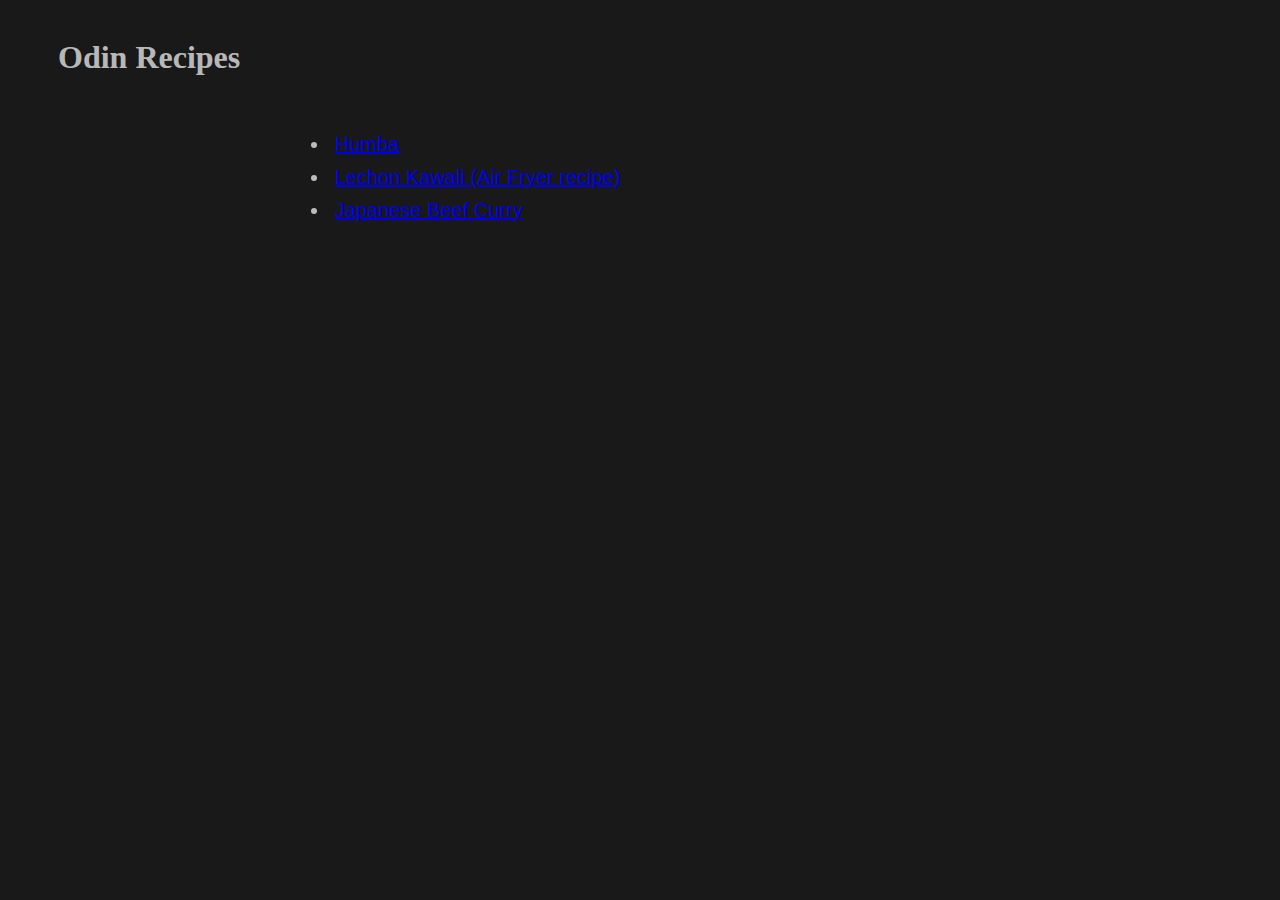
<file: index.html>
<!DOCTYPE html>
<html lang="en">
  <head>
    <meta charset="UTF-8">
    <title>Odin Recipes</title>
    <link rel="stylesheet" href="./styles/styles.css">
  </head>
  <body>
    <div class="header"><h1>Odin Recipes</h1></div>
    <div class="main-area">
      <div class="index-recipe-list">
        <ul>
          <li><a href="./recipes/humba.html">Humba</a></li>
          <li><a href="./recipes/lechon-kawali.html">Lechon Kawali (Air Fryer recipe)</a></li>
          <li><a href="./recipes/beef-curry.html">Japanese Beef Curry</a></li>
        </ul>

      </div>
    </div>
    
  </body>
</html>
</file>
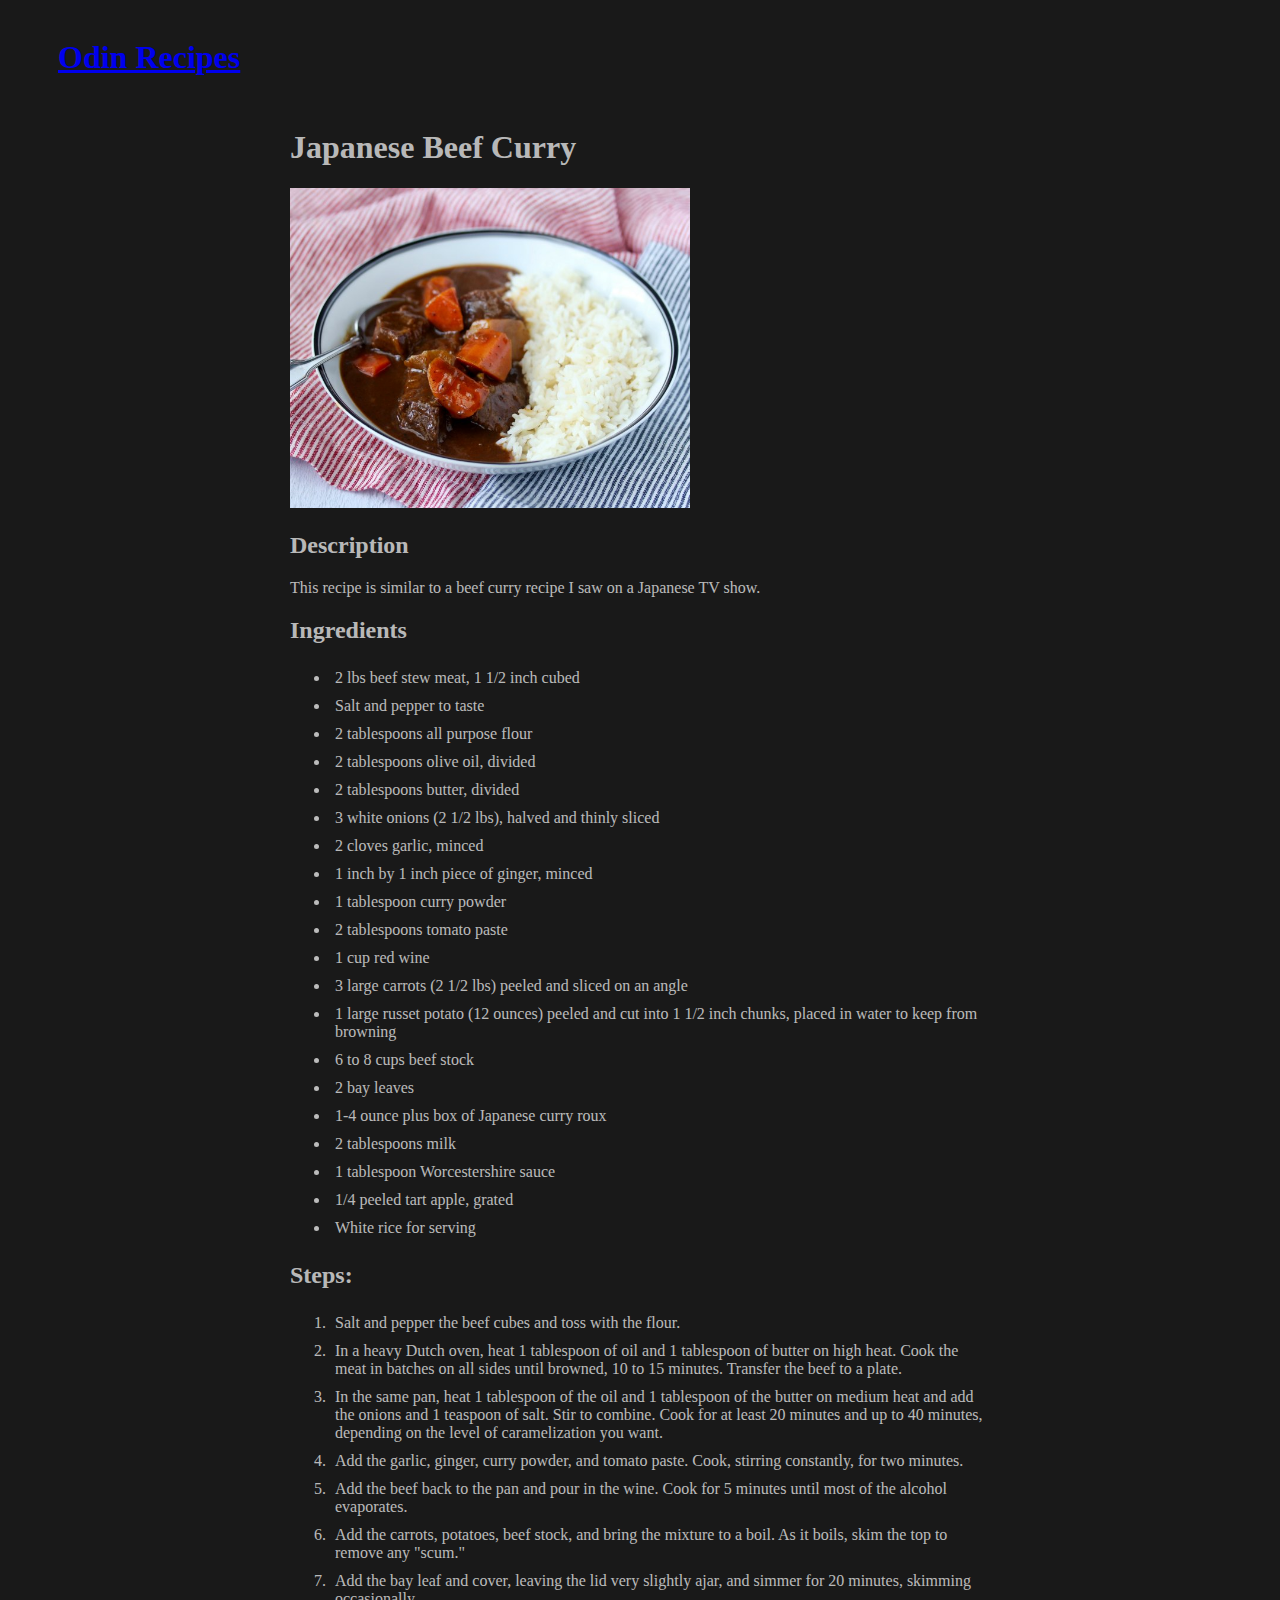
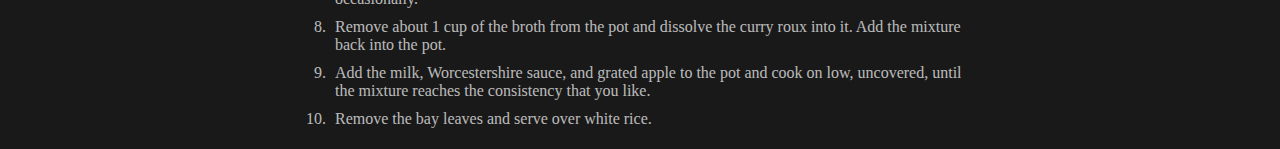
<file: recipes/beef-curry.html>
<!DOCTYPE html>
<html lang="en">
<head>
  <meta charset="UTF-8">
  <meta http-equiv="X-UA-Compatible" content="IE=edge">
  <meta name="viewport" content="width=device-width, initial-scale=1.0">
  <title >Japanese Beef Curry</title>
  <link rel="stylesheet" href="../styles/styles.css">
</head>
<body>
  <div class="header"><a href="../index.html"><h1>Odin Recipes</h1></a></div>
  <div class="main-area">
    <h1 class="recipe-title">Japanese Beef Curry </h1>

    
    <img class="dish-img" src="../img/japanese-beef-curry.jpg" alt="japanese beef curry">

    <h2>Description</h2>
    <p>This recipe is similar to a beef curry recipe I saw on a Japanese TV show. </p>
    <h2>Ingredients</h2>
    
    <ul>
      <li>2 lbs beef stew meat, 1 1/2 inch cubed</li>
      <li>Salt and pepper to taste</li>
      <li>2 tablespoons all purpose flour</li>
      <li>2 tablespoons olive oil, divided</li>
      <li>2 tablespoons butter, divided</li>
      <li>3 white onions (2 1/2 lbs), halved and thinly sliced</li>
      <li>2 cloves garlic, minced</li>
      <li>1 inch by 1 inch piece of ginger, minced</li>
      <li>1 tablespoon curry powder</li>
      <li>2 tablespoons tomato paste</li>
      <li>1 cup red wine</li>
      <li>3 large carrots (2 1/2 lbs) peeled and sliced on an angle</li>
      <li>1 large russet potato (12 ounces) peeled and cut into 1 1/2 inch chunks, placed in water to keep from browning</li>
      <li>6 to 8 cups beef stock</li>
      <li>2 bay leaves</li>
      <li>1-4 ounce plus box of Japanese curry roux</li>
      <li>2 tablespoons milk</li>
      <li>1 tablespoon Worcestershire sauce</li>
      <li>1/4 peeled tart apple, grated</li>
      <li>White rice for serving</li>
    </ul>

    <h2>Steps:</h2>
    <!--Improvements needed:
        1. wrap Ordered list in container and add padding left and right
      
        2. better Font -->

    <ol>
      <li>Salt and pepper the beef cubes and toss with the flour. </li>
      <li>In a heavy Dutch oven, heat 1 tablespoon of oil and 1 tablespoon of butter on high heat. Cook the meat in batches on all sides until browned, 10 to 15 minutes. Transfer the beef to a plate. </li>
      <li>In the same pan, heat 1 tablespoon of the oil and 1 tablespoon of the butter on medium heat and add the onions and 1 teaspoon of salt. Stir to combine. Cook for at least 20 minutes and up to 40 minutes, depending on the level of caramelization you want. 
      </li>
      <li>Add the garlic, ginger, curry powder, and tomato paste. Cook, stirring constantly, for two minutes. </li>
      <li>Add the beef back to the pan and pour in the wine. Cook for 5 minutes until most of the alcohol evaporates. </li>
      <li>Add the carrots, potatoes, beef stock, and bring the mixture to a boil. As it boils, skim the top to remove any "scum." </li>
      <li>Add the bay leaf and cover, leaving the lid very slightly ajar, and simmer for 20 minutes, skimming occasionally. </li>
      <li>Remove about 1 cup of the broth from the pot and dissolve the curry roux into it. Add the mixture back into the pot. </li>
      <li>Add the milk, Worcestershire sauce, and grated apple to the pot and cook on low, uncovered, until the mixture reaches the consistency that you like. </li>
      <li>Remove the bay leaves and serve over white rice. </li>
    </ol>
  </div>
  
</body>
</html>
</file>
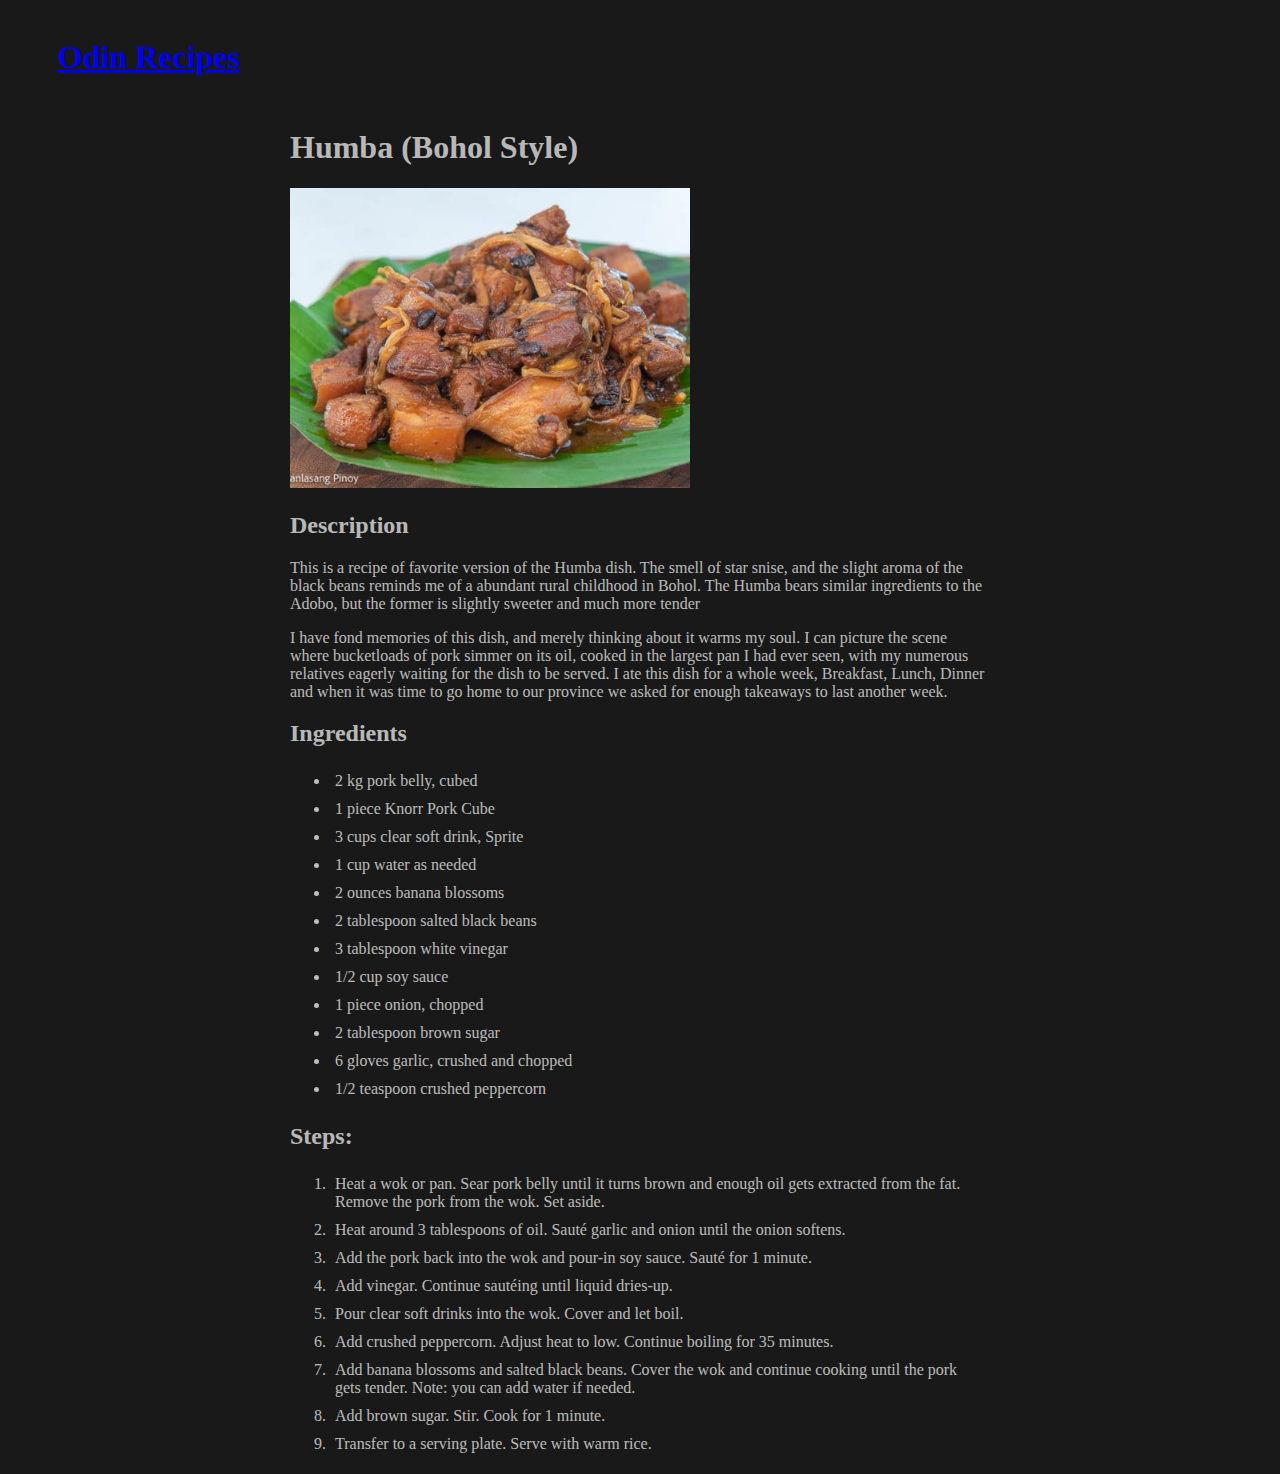
<file: recipes/humba.html>
<!DOCTYPE html>
<html lang="en">

<head>
  <meta charset="UTF-8">
  <meta http-equiv="X-UA-Compatible" content="IE=edge">
  <meta name="viewport" content="width=device-width, initial-scale=1.0">
  <title>Humba</title>
  <link rel="stylesheet" href="../styles/styles.css">
</head>

<body>
  
  <div class="header"><a href="../index.html"><h1>Odin Recipes</h1></a></div>

  <div class="main-area">
    <h1 class="recipe-title">Humba (Bohol Style)</h1>
    
    <img class="dish-img" src="../img/humba-bohol-recipe.jpg" alt="a picture of humba dish">
    <h2>Description</h2>
    
    <p>This is a recipe of favorite version of the Humba dish. The smell of star snise, and the slight aroma of the black
      beans reminds me of a abundant rural childhood in Bohol. The Humba bears similar ingredients to the Adobo, but the
      former is slightly sweeter and much more tender</p>
    <p>I have fond memories of this dish, and merely thinking about it warms my soul. I can picture the scene where
      bucketloads of pork simmer on its oil, cooked in the largest pan I had ever seen, with my numerous relatives eagerly
      waiting for the dish to be served. I ate this dish for a whole week, Breakfast, Lunch, Dinner and when it was time
      to go home to our province we asked for enough takeaways to last another week. </p>
    <h2>Ingredients</h2>
    
    <ul>
      <li>2 kg pork belly, cubed</li>
      <li>1 piece Knorr Pork Cube</li>
      <li>3 cups clear soft drink, Sprite</li>
      <li>1 cup water as needed</li>
      <li>2 ounces banana blossoms</li>
      <li>2 tablespoon salted black beans</li>
      <li>3 tablespoon white vinegar</li>
      <li>1/2 cup soy sauce</li>
      <li>1 piece onion, chopped</li>
      <li>2 tablespoon brown sugar</li>
      <li>6 gloves garlic, crushed and chopped</li>
      <li>1/2 teaspoon crushed peppercorn</li>
    </ul>
    <h2>Steps:</h2>
    
    <ol>
      <li>Heat a wok or pan. Sear pork belly until it turns brown and enough oil gets extracted from the fat. Remove the
        pork from the wok. Set aside.</li>
      <li>Heat around 3 tablespoons of oil. Sauté garlic and onion until the onion softens.</li>
      <li>Add the pork back into the wok and pour-in soy sauce. Sauté for 1 minute.</li>
      <li>Add vinegar. Continue sautéing until liquid dries-up.</li>
      <li>Pour clear soft drinks into the wok. Cover and let boil.
      </li>
      <li>Add crushed peppercorn. Adjust heat to low. Continue boiling for 35 minutes.</li>
      <li>Add banana blossoms and salted black beans. Cover the wok and continue cooking until the pork gets tender. Note:
        you can add water if needed.</li>
      <li>Add brown sugar. Stir. Cook for 1 minute.</li>
      <li>Transfer to a serving plate. Serve with warm rice.</li>
    </ol>
  </div>
</body>

</html>
</file>
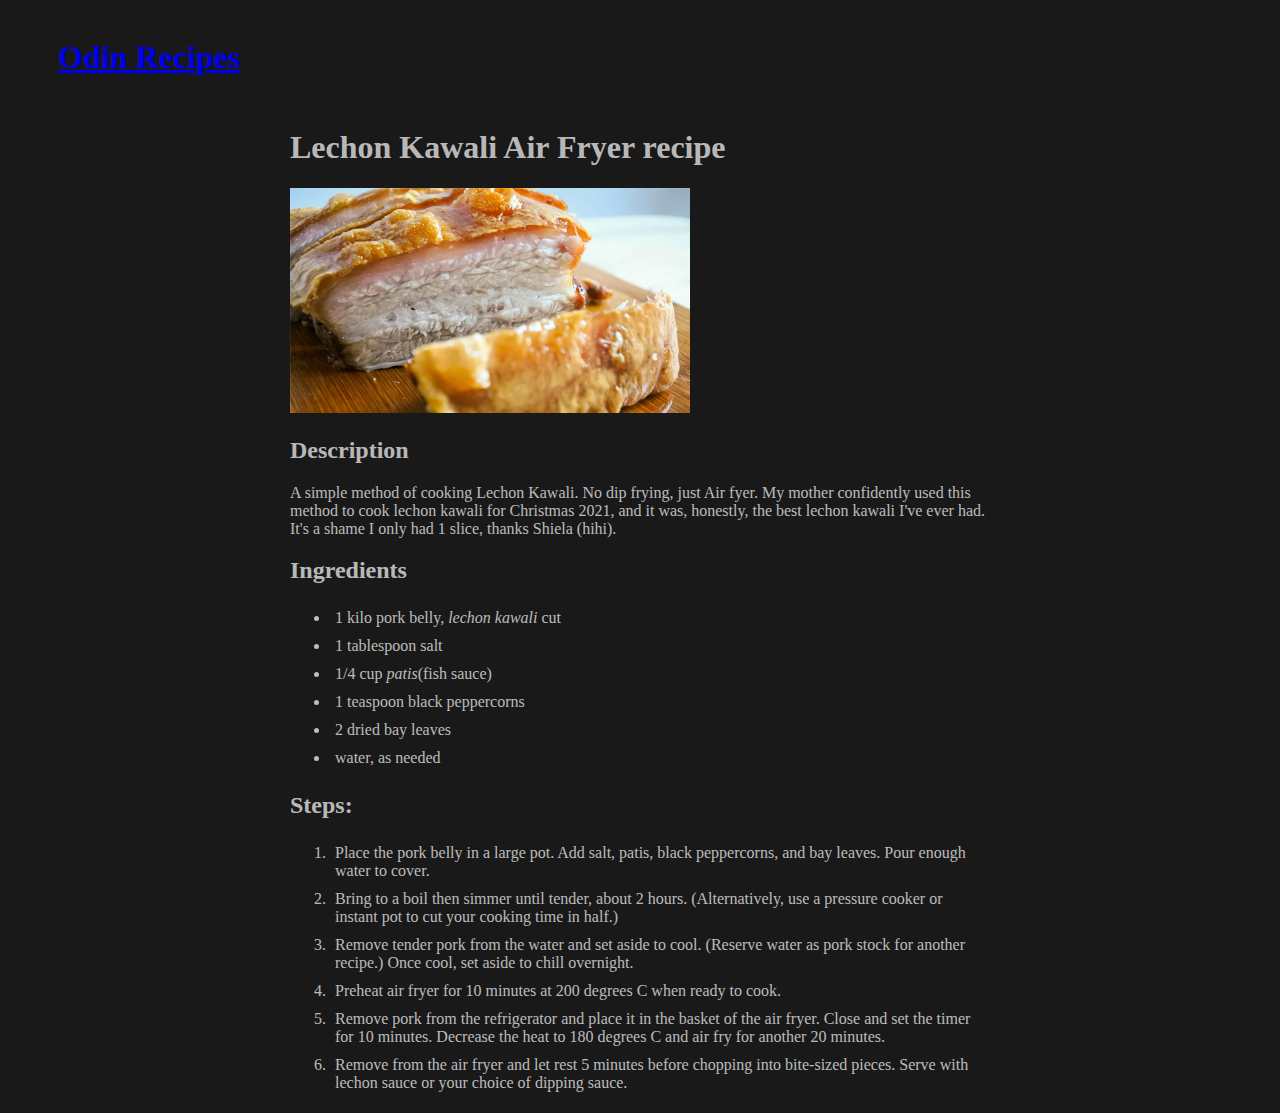
<file: recipes/lechon-kawali.html>
<!DOCTYPE html>
<html lang="en">
<head>
  <meta charset="UTF-8">
  <meta http-equiv="X-UA-Compatible" content="IE=edge">
  <meta name="viewport" content="width=device-width, initial-scale=1.0">
  <title>Lechon Kawali</title>
  <link rel="stylesheet" href="../styles/styles.css">
</head>
<body>
  <div class="header"><a href="../index.html"><h1>Odin Recipes</h1></a></div>
  <div class="main-area">
    <h1 class="recipe-title">Lechon Kawali Air Fryer recipe </h1>
    
    <img class="dish-img" src="../img/lechon-kawali-air-fryer.jpg" alt="Lechon Kawali">
    <h2>Description</h2>
      <p>  A simple method of cooking Lechon Kawali. No dip frying, just Air fyer. My mother confidently used this method to cook lechon kawali for Christmas 2021, and it was, honestly, the best lechon kawali I've ever had. It's a shame I only had 1 slice, thanks Shiela (hihi).
      </p>
    <h2>Ingredients</h2>
    
    <ul>
      <li>1 kilo pork belly, <em>lechon kawali</em> cut</li>
      <li>1 tablespoon salt</li>
      <li>1/4 cup <em>patis</em>(fish sauce)</li>
      <li>1 teaspoon black peppercorns</li>
      <li>2 dried bay leaves</li>
      <li>water, as needed</li>
    </ul>

    <h2>Steps:</h2>
    
    <ol>
      <li>Place the pork belly in a large pot. Add salt, patis, black peppercorns, and bay leaves. Pour enough water to cover.</li>
      <li>Bring to a boil then simmer until tender, about 2 hours. (Alternatively, use a pressure cooker or instant pot to cut your cooking time in half.)
      </li>
      <li>
        Remove tender pork from the water and set aside to cool. (Reserve water as pork stock for another recipe.) Once cool, set aside to chill overnight.
      </li>
      <li>Preheat air fryer for 10 minutes at 200 degrees C when ready to cook.</li>
      <li>Remove pork from the refrigerator and place it in the basket of the air fryer. Close and set the timer for 10 minutes. Decrease the heat to 180 degrees C and air fry for another 20 minutes. </li>
      <li>Remove from the air fryer and let rest 5 minutes before chopping into bite-sized pieces. Serve with lechon sauce or your choice of dipping sauce.</li>
    </ol>
  </div>
</body>
</html>
</file>
<file: styles/styles.css>
body {
background-color: rgba(0, 0, 0, 0.9);
color: rgba(229, 229, 229, 0.8);
}

.index-recipe-list {
  font-size: 20px;
  font-family:-apple-system, BlinkMacSystemFont, 'Segoe UI', Roboto, Oxygen, Ubuntu, Cantarell, 'Open Sans', 'Helvetica Neue', sans-serif
}

.header {
  padding: 10px 50px;
}

.main-area {
  /* padding: 0px 80px 80px 80px; */
  width: 700px;
  margin: 0 auto;
}

.dish-img {
  width: 400px;
  height: auto;
}

li {
  padding: 5px;
}
</file>
